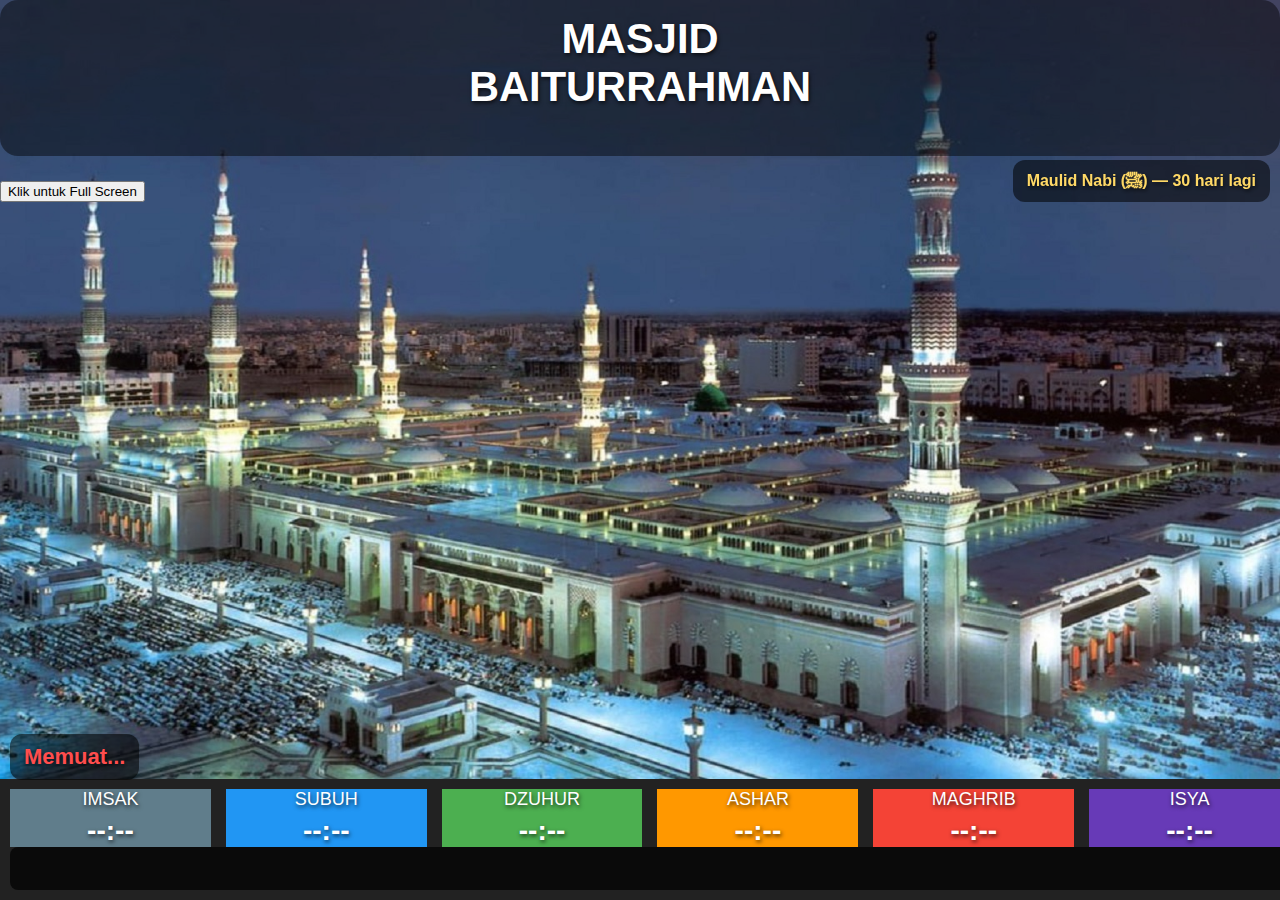
<file: index.html>
<!doctype html>
<html lang="id">
<head>
<meta charset="utf-8">
<meta name="viewport" content="width=device-width,initial-scale=1">
<title>Display Jadwal Sholat - Masjid baiturrahman</title>

<style>
body{
  margin:0;
  padding:20px;
  background:url("masjid2.jpg") no-repeat center center fixed;
  background-size:cover;
  color:white;
  font-family:Arial, sans-serif;
  text-shadow:1px 2px 4px rgba(0,0,0,.7);
}

/* HEADER */
#headerTop{
  display:grid;
  grid-template-columns:1fr 2fr 1fr;
  align-items:center;
  background:rgba(0,0,0,.45);
  padding:15px 30px;
  border-radius:18px;
  margin-bottom:25px;
}

#jamDigital{
  font-size:4.2rem;
  font-weight:900;
  color:#00ffff;
  text-shadow:0 0 15px rgba(0,255,255,.9);
}

.header-center{text-align:center}

#masjidName{
  font-size:2.6rem;
  font-weight:900;
}

/* ALAMAT BERJALAN */
#alamatWrapper{
  overflow:hidden;
  white-space:nowrap;
  margin-top:6px;
}
#alamatMasjid{
  display:inline-block;
  padding-left:100%;
  animation:alamatJalan 18s linear infinite;
  font-size:1.3rem;
  color:#ffeeaa;
}
@keyframes alamatJalan{
  from{transform:translateX(0)}
  to{transform:translateX(-100%)}
}

.header-right{text-align:right}
#tanggalDisplay{font-size:1.5rem}
#hijriDisplay{font-size:1.4rem;color:#ffd966}




/* HARI BESAR */
#hariBesarBox{
  background:rgba(0,0,0,.55);
  padding:12px 14px;
  border-radius:12px;
  position: fixed;
  right:10px;
  top:160px;
  max-width:300px;
  font-size:1rem;
  font-weight:600;
  text-align:right;
  color:#ffd966;
}



/* TABLE */
table{
  width:100%;
  max-width:700px;
  margin:auto;
  border-collapse:collapse;
  font-size:1.4rem;
}
th,td{
  padding:12px;
  background:rgba(0,0,0,.4);
}

/* MARQUEE */
#marqueeBox{
  background:rgba(0,0,0,.55);
  padding:12px;
  font-size:1.6rem;
  margin-top:25px;
  border-radius:8px;
  overflow:hidden;
}
#marqueeText{
  display:inline-block;
  white-space:nowrap;
  animation:jalan 18s linear infinite;
}
@keyframes jalan{
  from{transform:translateX(100%)}
  to{transform:translateX(-100%)}
}

/* OVERLAY ADZAN */
#adzanOverlay{
  position: fixed;
  top: 0;
  left: 0;
  width: 100%;
  height: 100%;
  background: rgba(0,0,0,0.8);
  display: none;
  justify-content: center;
  align-items: center;
}

#adzanOverlay img{
  width:100%;
  height:100%;
  object-fit:cover;
}

#adzanOverlay img{
  width:100%;
  height:100%;
  object-fit:cover;
}


</style>

<link rel="stylesheet" href="style.css">

</head>

<body>

<!-- HEADER -->
<div id="headerTop">
  <div><div id="jamDigital"></div></div>

  <div class="header-center">
    <div id="masjidName">MASJID<br>BAITURRAHMAN</div>
    <div id="alamatWrapper">
      <div id="alamatMasjid">PERUMAHAN ARYA GRAHA, JL. ARYA PUTRA,         CIPUTAT</div>
    </div>
  </div>

  <div class="header-right">
    <marquee><div id="tanggalDisplay"></div></marquee>
    <div id="hijriDisplay"></div>
  </div>
</div>
<!-- HARI BESAR ISLAM -->
<div id="hariBesarBox">
  <span id="hariBesarText">Memuat hari besar Islam...</span>
 </div>
</div>
  <button onclick="openFullscreen();">Klik untuk Full Screen</button>
  <script>
  var elem = document.documentElement;
  function openFullscreen() {
    if (elem.requestFullscreen) {
      elem.requestFullscreen();
    } else if (elem.webkitRequestFullscreen) { /* Chrome, Safari & Opera */
      elem.webkitRequestFullscreen();
    } else if (elem.msRequestFullscreen) { /* IE/Edge */
      elem.msRequestFullscreen();
    }
  }
</script>
<!-- ================= JADWAL SHOLAT (BAWAH) ================= -->
<div class="footer-text">
 <div class="jadwal" id="jadwalTable">
  <div class="box imsak">
    <span>IMSAK</span>
    <strong id="imsak">--:--</strong>
  </div>

  <div class="box subuh">
    <span>SUBUH</span>
    <strong id="subuh">--:--</strong>
  </div>

  <div class="box dzuhur">
    <span>DZUHUR</span>
    <strong id="dzuhur">--:--</strong>
  </div>

  <div class="box ashar">
    <span>ASHAR</span>
    <strong id="ashar">--:--</strong>
  </div>

  <div class="box maghrib">
    <span>MAGHRIB</span>
    <strong id="maghrib">--:--</strong>
  </div>

  <div class="box isya">
    <span>ISYA</span>
    <strong id="isya">--:--</strong>
   </div>
  </div>

<!-- ================= COUNTDOWN ================= -->
<div class="countdown" id="countdown">Memuat...</div>
<!-- Running Text -->
  <div class="marquee">
    <span>Sholat berjamaah lebih utama dua puluh tujuh derajat.” (HR. Bukhari & Muslim)
      -Mohon matikan atau silent handphone saat sholat berlangsung.-Luruskan dan rapatkan shaf demi kesempurnaan sholat kita.
      -Sesungguhnya sholat itu mencegah dari perbuatan keji dan mungkar.-Jagalah kebersihan dan ketenangan masjid.-</span>
  </div>
 </div>
  
<!-- ================= AUDIO ADZAN ================= -->
<audio id="adzanAudio" src="beep.mp3"></audio>

<!-- OVERLAY ADZAN IMAGE -->
<div id="adzanOverlay">
  <img src="adzan.jpg" alt="Adzan">
</div>

<!-- ================= DATA SHOLAT ================= -->
<script src="data.js"></script>

<script>
/* UPDATE JADWAL DARI data.js */
const ids = ["imsak","subuh","dzuhur","ashar","maghrib","isya"];

const updateJadwalHTML = () => {
  if (!jadwal) return;
  ids.forEach(id => {
    document.getElementById(id).textContent = jadwal[id];
  });
};

setInterval(updateJadwalHTML, 1000);

/* JAM REALTIME */
function updateJam() {
  const now = new Date();
  document.getElementById("jam").textContent =
    now.toLocaleTimeString("id-ID", { hour12:false });
}
setInterval(updateJam, 1000);
updateJam();

/* TANGGAL */
const now = new Date();

document.getElementById("tanggal-masehi").textContent =
  now.toLocaleDateString("id-ID", {
    weekday: "long",
    day: "numeric",
    month: "long",
    year: "numeric"
  });

document.getElementById("tanggal-hijriah").textContent =
  new Intl.DateTimeFormat(
    "id-ID-u-ca-islamic-umalqura",
    { day:"numeric", month:"long", year:"numeric" }
  ).format(now);
</script>


<script>
/* JAM */
setInterval(()=>{
  const n=new Date()
  jamDigital.textContent=
  `${String(n.getHours()).padStart(2,0)}:${String(n.getMinutes()).padStart(2,0)}`
},1000)

/* TANGGAL & HIJRI */
setInterval(()=>{
  const h=["Minggu","Senin","Selasa","Rabu","Kamis","Jumat","Sabtu"]
  const b=["Januari","Februari","Maret","April","Mei","Juni","Juli","Agustus",
               "September","Oktober","November","Desember"]
  const n=new Date()
  tanggalDisplay.textContent=`${h[n.getDay()]}, ${n.getDate()} ${b[n.getMonth()]} ${n.getFullYear()}`
const hijriMonths = [
  "Muharram","Safar","Rabiul Awal","Rabiul Akhir",
  "Jumadil Awal","Jumadil Akhir",
  "Rajab","Sya'ban","Ramadhan",
  "Syawal","Dzulqaidah","Dzulhijjah"
];

const d = new Date();
d.setDate(d.getDate() - 1);
const fmt = new Intl.DateTimeFormat(
  'id-ID-u-ca-islamic-umalqura',
  { day:'numeric', month:'numeric', year:'numeric', weekday:'long' }
);

const parts = fmt.formatToParts(d);
const day = parts.find(p=>p.type==='day').value;
const month = parts.find(p=>p.type==='month').value;
const year = parts.find(p=>p.type==='year').value;
const weekday = parts.find(p=>p.type==='weekday').value;

document.getElementById("hijriDisplay").innerHTML =
  `${day} ${hijriMonths[month-1]} ${year} H`;
},1000)



/* HARI BESAR ISLAM */
const hariBesar=[
  {n:"Isra Mi'raj Nabi (ﷺ)",m:1,d:16},
  {n:"Awal Ramadhan",m:2,d:19},
  {n:"Nuzulul Qur'an",m:3,d:07},
  {n:"Idul Fitri",m:3,d:20},
  {n:"Idul Adha",m:5,d:27},
  {n:"Tahun Baru Islam",m:6,d:16},
  {n:"Maulid Nabi (ﷺ)",m:8,d:25}
]

function updateHariBesar(){
  const now=new Date()
  let dekat=null,sel=9999
  hariBesar.forEach(h=>{
    let t=new Date(now.getFullYear(),h.m-1,h.d)
    if(t<now)t.setFullYear(t.getFullYear()+1)
    let s=Math.ceil((t-now)/86400000)
    if(s<sel){sel=s;dekat=h}
  })
  hariBesarText.textContent=`${dekat.n} — ${sel} hari lagi`
}
updateHariBesar()


</script>
<script>
/* ================= ADZAN IMAGE + AUDIO ================= */

const waktuSholat = ["subuh","dzuhur","ashar","maghrib","isya"];
let statusAdzan = {
  subuh:false,
  dzuhur:false,
  ashar:false,
  maghrib:false,
  isya:false
};

function cekAdzan(){
  if(!jadwal) return;

  const now = new Date();
  const jamSekarang =
    String(now.getHours()).padStart(2,'0') + ":" +
    String(now.getMinutes()).padStart(2,'0');

  waktuSholat.forEach(w=>{
    if(jadwal[w] === jamSekarang && !statusAdzan[w]){
      statusAdzan[w] = true;
      tampilkanAdzan();
    }
  });
}

function tampilkanAdzan(){
  const overlay = document.getElementById("adzanOverlay");
  const audio = document.getElementById("adzanAudio");

  overlay.style.display = "flex";
  audio.currentTime = 0;
  audio.play();

  setTimeout(()=>{
    overlay.style.display = "none";
  },15000); // 15 detik
}

setInterval(cekAdzan,1000);
</script>


</body>

</html>
</file>
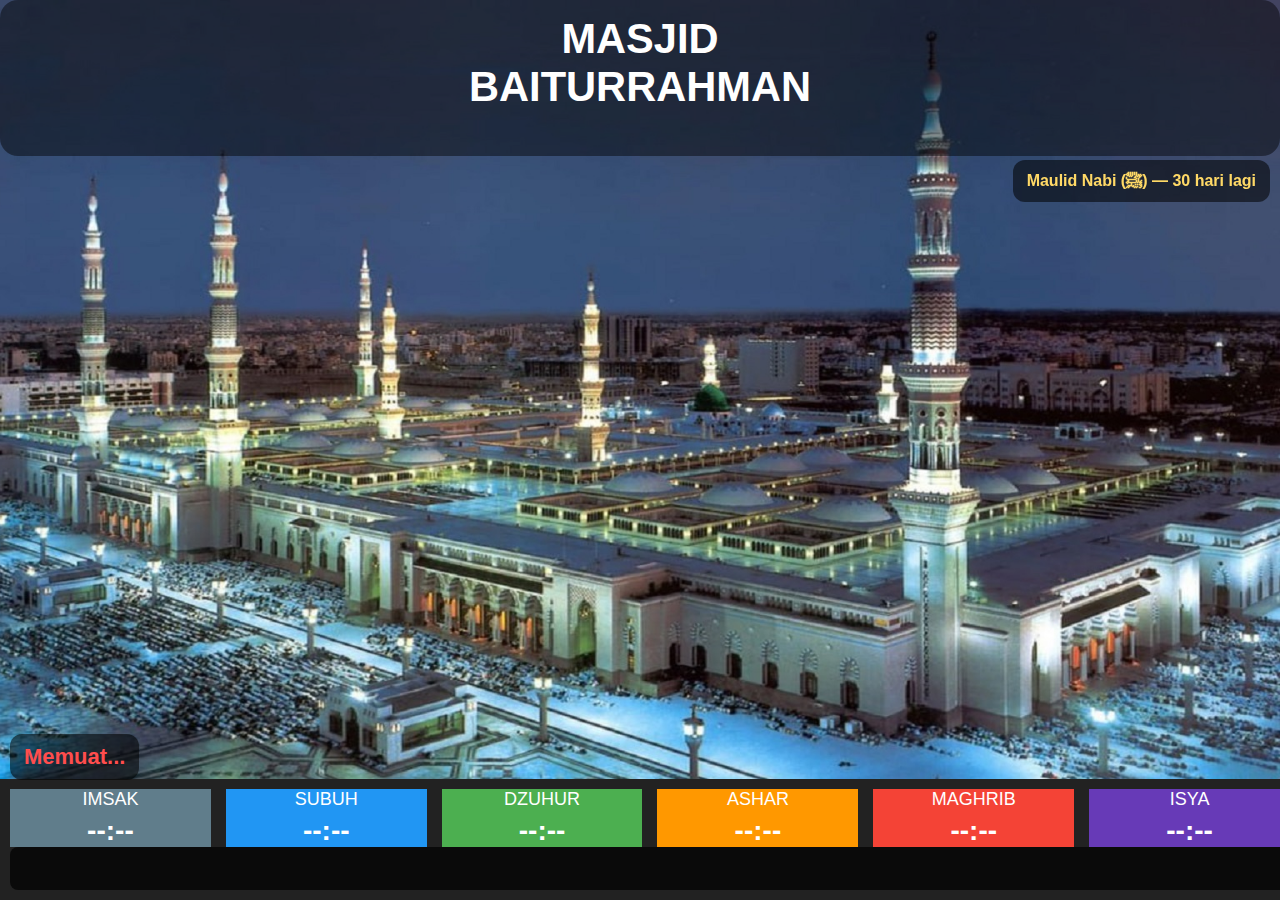
<file: index1.html>
<!doctype html>
<html lang="id">
<head>
<meta charset="utf-8">
<meta name="viewport" content="width=device-width,initial-scale=1">
<title>Display Jadwal Sholat - Masjid baiturrahman</title>

<style>


/* HEADER */
#headerTop{
  display:grid;
  grid-template-columns:1fr 2fr 1fr;
  align-items:center;
  background:rgba(0,0,0,.45);
  padding:15px 30px;
  border-radius:18px;
  margin-bottom:25px;
}

#jamDigital{
  font-size:4.2rem;
  font-weight:900;
  color:#00ffff;
  text-shadow:0 0 15px rgba(0,255,255,.9);
}

.header-center{text-align:center}

#masjidName{
  font-size:2.6rem;
  font-weight:900;
}

/* ALAMAT BERJALAN */
#alamatWrapper{
  overflow:hidden;
  white-space:nowrap;
  margin-top:6px;
}
#alamatMasjid{
  display:inline-block;
  padding-left:100%;
  animation:alamatJalan 18s linear infinite;
  font-size:1.3rem;
  color:#ffeeaa;
}
@keyframes alamatJalan{
  from{transform:translateX(0)}
  to{transform:translateX(-100%)}
}

.header-right{text-align:right}
#tanggalDisplay{font-size:1.5rem}
#hijriDisplay{font-size:1.4rem;color:#ffd966}




/* HARI BESAR */
#hariBesarBox{
  background:rgba(0,0,0,.55);
  padding:12px 14px;
  border-radius:12px;
  position: fixed;
  right:10px;
  top:160px;
  max-width:300px;
  font-size:1rem;
  font-weight:600;
  text-align:right;
  color:#ffd966;
}



/* TABLE */
table{
  width:100%;
  max-width:700px;
  margin:auto;
  border-collapse:collapse;
  font-size:1.4rem;
}
th,td{
  padding:12px;
  background:rgba(0,0,0,.4);
}

/* MARQUEE */
#marqueeBox{
  background:rgba(0,0,0,.55);
  padding:12px;
  font-size:1.6rem;
  margin-top:25px;
  border-radius:8px;
  overflow:hidden;
}
#marqueeText{
  display:inline-block;
  white-space:nowrap;
  animation:jalan 18s linear infinite;
}
@keyframes jalan{
  from{transform:translateX(100%)}
  to{transform:translateX(-100%)}
}

/* OVERLAY ADZAN */
#adzanOverlay{
  position:fixed;
  inset:0;
  background:black;
  display:none;
  align-items:center;
  justify-content:center;
  z-index:9999;
}

#adzanOverlay img{
  width:100%;
  height:100%;
  object-fit:cover;
}


</style>

<link rel="stylesheet" href="style.css">

</head>

<body>

<!-- HEADER -->
<div id="headerTop">
  <div><div id="jamDigital"></div></div>

  <div class="header-center">
    <div id="masjidName">MASJID<br>BAITURRAHMAN</div>
    <div id="alamatWrapper">
      <div id="alamatMasjid">PERUMAHAN ARYA GRAHA, JL. ARYA PUTRA,         CIPUTAT</div>
    </div>
  </div>

  <div class="header-right">
    <marquee><div id="tanggalDisplay"></div></marquee>
    <div id="hijriDisplay"></div>
  </div>
</div>
<!-- HARI BESAR ISLAM -->
<div id="hariBesarBox">
  <span id="hariBesarText">Memuat hari besar Islam...</span>
 </div>
</div>

<!-- ================= JADWAL SHOLAT (BAWAH) ================= -->
<div class="footer-text">
 <div class="jadwal" id="jadwalTable">
  <div class="box imsak">
    <span>IMSAK</span>
    <strong id="imsak">--:--</strong>
  </div>

  <div class="box subuh">
    <span>SUBUH</span>
    <strong id="subuh">--:--</strong>
  </div>

  <div class="box dzuhur">
    <span>DZUHUR</span>
    <strong id="dzuhur">--:--</strong>
  </div>

  <div class="box ashar">
    <span>ASHAR</span>
    <strong id="ashar">--:--</strong>
  </div>

  <div class="box maghrib">
    <span>MAGHRIB</span>
    <strong id="maghrib">--:--</strong>
  </div>

  <div class="box isya">
    <span>ISYA</span>
    <strong id="isya">--:--</strong>
   </div>
  </div>

<!-- ================= COUNTDOWN ================= -->
<div class="countdown" id="countdown">Memuat...</div>
<!-- Running Text -->
  <div class="marquee">
    <span>Sholat berjamaah lebih utama dua puluh tujuh derajat.” (HR. Bukhari & Muslim)
      -Mohon matikan atau silent handphone saat sholat berlangsung.-Luruskan dan rapatkan shaf demi kesempurnaan sholat kita.
      -Sesungguhnya sholat itu mencegah dari perbuatan keji dan mungkar.-Jagalah kebersihan dan ketenangan masjid.-</span>
  </div>
 </div>
  
<!-- ================= AUDIO ADZAN ================= -->
<audio id="adzanAudio" src="beep.mp3"></audio>

<!-- OVERLAY ADZAN IMAGE -->
<div id="adzanOverlay">
  <img src="adzan.jpg" alt="Adzan">
</div>

<!-- ================= DATA SHOLAT ================= -->
<script src="data.js"></script>

<script>
/* UPDATE JADWAL DARI data.js */
const ids = ["imsak","subuh","dzuhur","ashar","maghrib","isya"];

const updateJadwalHTML = () => {
  if (!jadwal) return;
  ids.forEach(id => {
    document.getElementById(id).textContent = jadwal[id];
  });
};

setInterval(updateJadwalHTML, 1000);

/* JAM REALTIME */
function updateJam() {
  const now = new Date();
  document.getElementById("jam").textContent =
    now.toLocaleTimeString("id-ID", { hour12:false });
}
setInterval(updateJam, 1000);
updateJam();

/* TANGGAL */
const now = new Date();

document.getElementById("tanggal-masehi").textContent =
  now.toLocaleDateString("id-ID", {
    weekday: "long",
    day: "numeric",
    month: "long",
    year: "numeric"
  });

document.getElementById("tanggal-hijriah").textContent =
  new Intl.DateTimeFormat(
    "id-ID-u-ca-islamic-umalqura",
    { day:"numeric", month:"long", year:"numeric" }
  ).format(now);
</script>


<script>
/* JAM */
setInterval(()=>{
  const n=new Date()
  jamDigital.textContent=
  `${String(n.getHours()).padStart(2,0)}:${String(n.getMinutes()).padStart(2,0)}`
},1000)

/* TANGGAL & HIJRI */
setInterval(()=>{
  const h=["Minggu","Senin","Selasa","Rabu","Kamis","Jumat","Sabtu"]
  const b=["Januari","Februari","Maret","April","Mei","Juni","Juli","Agustus",
               "September","Oktober","November","Desember"]
  const n=new Date()
  tanggalDisplay.textContent=`${h[n.getDay()]}, ${n.getDate()} ${b[n.getMonth()]} ${n.getFullYear()}`
const hijriMonths = [
  "Muharram","Safar","Rabiul Awal","Rabiul Akhir",
  "Jumadil Awal","Jumadil Akhir",
  "Rajab","Sya'ban","Ramadhan",
  "Syawal","Dzulqaidah","Dzulhijjah"
];

const d = new Date();

const fmt = new Intl.DateTimeFormat(
  'id-US-u-ca-islamic-umalqura',
  { day:'numeric', month:'numeric', year:'numeric', weekday:'long' }
);

const parts = fmt.formatToParts(d);
const day = parts.find(p=>p.type==='day').value;
const month = parts.find(p=>p.type==='month').value;
const year = parts.find(p=>p.type==='year').value;
const weekday = parts.find(p=>p.type==='weekday').value;

document.getElementById("hijriDisplay").innerHTML =
  `${day} ${hijriMonths[month-1]} ${year} H`;
},1000)  



/* HARI BESAR ISLAM */
const hariBesar=[
  {n:"Isra Mi'raj Nabi (ﷺ)",m:1,d:16},
  {n:"Awal Ramadhan",m:2,d:19},
  {n:"Nuzulul Qur'an",m:3,d:07},
  {n:"Idul Fitri",m:3,d:20},
  {n:"Idul Adha",m:5,d:27},
  {n:"Tahun Baru Islam",m:6,d:16},
  {n:"Maulid Nabi (ﷺ)",m:8,d:25}
]

function updateHariBesar(){
  const now=new Date()
  let dekat=null,sel=9999
  hariBesar.forEach(h=>{
    let t=new Date(now.getFullYear(),h.m-1,h.d)
    if(t<now)t.setFullYear(t.getFullYear()+1)
    let s=Math.ceil((t-now)/86400000)
    if(s<sel){sel=s;dekat=h}
  })
  hariBesarText.textContent=`${dekat.n} — ${sel} hari lagi`
}
updateHariBesar()


/* BACKGROUND SLIDE */
const bg=["nabawi1.jpg","masjid2.jpg"]
let i=0
setInterval(()=>{
  document.body.style.backgroundImage=`url('${bg[i]}')`
  i=(i+1)%bg.length
},15000)
</script>
<script>
/* ================= ADZAN IMAGE + AUDIO ================= */

const waktuSholat = ["subuh","dzuhur","ashar","maghrib","isya"];
let statusAdzan = {
  subuh:false,
  dzuhur:false,
  ashar:false,
  maghrib:false,
  isya:false
};

function cekAdzan(){
  if(!jadwal) return;

  const now = new Date();
  const jamSekarang =
    String(now.getHours()).padStart(2,'0') + ":" +
    String(now.getMinutes()).padStart(2,'0');

  waktuSholat.forEach(w=>{
    if(jadwal[w] === jamSekarang && !statusAdzan[w]){
      statusAdzan[w] = true;
      tampilkanAdzan();
    }
  });
}

function tampilkanAdzan(){
  const overlay = document.getElementById("adzanOverlay");
  const audio = document.getElementById("adzanAudio");

  overlay.style.display = "flex";
  audio.currentTime = 0;
  audio.play();

  setTimeout(()=>{
    overlay.style.display = "none";
  },15000); // 15 detik
}

setInterval(cekAdzan,1000);
</script>


</body>

</html>
</file>
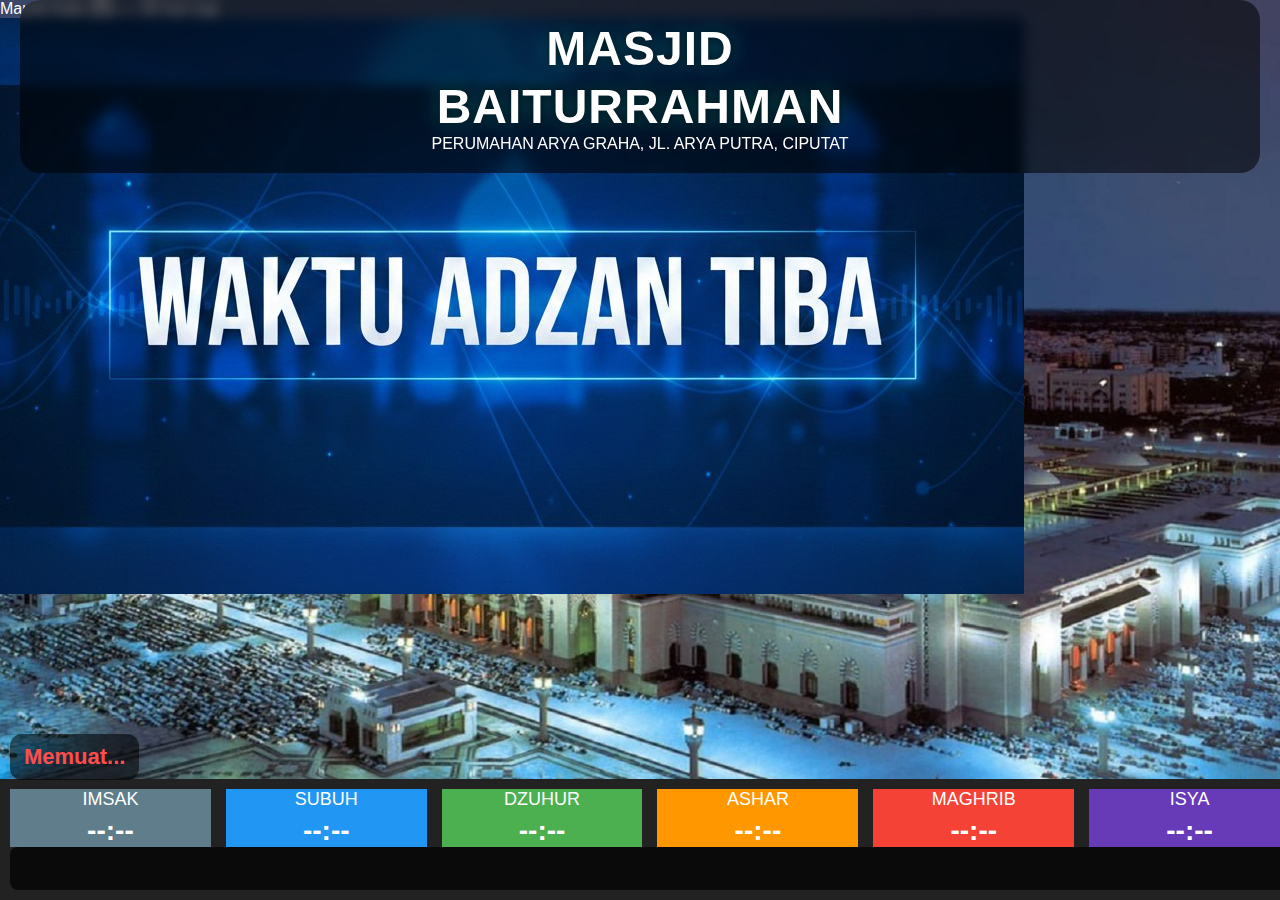
<file: index5.html>
<!doctype html>
<html lang="id">
<head>
<meta charset="utf-8">
<meta name="viewport" content="width=device-width,initial-scale=1">
<title>Display Jadwal Sholat - Masjid baiturrahman</title>

<style>
#headerBox{
  width:100%;
  max-width:100%;
  margin:0 auto 20px;
  padding:0 20px;          
  text-align:center;
  box-sizing:border-box;
}

/* LOGO */
#headerBox img{
  width:140px;
  max-width:80%;
  margin:0 auto 10px;
  display:block;
  filter:drop-shadow(0 0 10px rgba(0,0,0,0.8));
}


/* HEADER */
#headerTop{
  position: fixed;
  top: 0;
  left: 50%;
  transform: translateX(-50%);

  width: calc(100% - 40px);
  max-width: 1600px;
  touch-action:none;
  display: grid;
  grid-template-columns: 1fr 2fr 1fr;
  align-items: center;

  background: rgba(0,0,0,.55);
  padding: 20px 40px;
  border-radius: 20px;
  box-sizing: border-box;
  z-index: 1000;
  backdrop-filter: blur(6px);
}

#jamDigital{
  font-size:clamp(5rem, 5vw, 4rem);
  font-weight:900;
  margin-top:10px;
  text-align:center;
  width:100%;
  color:#00ffff;
  text-shadow:
    0 0 12px rgba(0,255,255,0.8),
    0 0 20px rgba(0,255,255,0.4);
}

.header-center{text-align:center}

#masjidName{
  font-size:clamp(2rem, 4vw, 3rem);
  font-weight:900;
  letter-spacing:1px;
  margin:0 auto;
  text-align:center;
  line-height:1.2;
  word-wrap:break-word;
  text-shadow:
    0 0 12px rgba(0,0,0,0.8),
    0 0 20px rgba(0,255,255,0.4);

/* ALAMAT BERJALAN */
#alamatWrapper{
  overflow:hidden;
  white-space:nowrap;
  margin-top:6px;
}
#alamatMasjid{
  display:inline-block;
  padding-left:100%;
  animation:alamatJalan 18s linear infinite;
  font-size:1.3rem;
  color:#ffeeaa;
}
@keyframes alamatJalan{
  from{transform:translateX(0)}
  to{transform:translateX(-100%)}
}

.header-right{text-align:right}
#tanggalDisplay{font-size:1.5rem}
#hijriDisplay{font-size:1.4rem;color:#ffd966}




/* HARI BESAR */
#hariBesarBox{
  background:rgba(0,0,0,.55);
  padding:12px 14px;
  border-radius:12px;
  position: fixed;
  right:10px;
  top:200px;
  max-width:300px;
  font-size:1rem;
  font-weight:600;
  text-align:right;
  color:#ffd966;
}



/* TABLE */
table{
  width:100%;
  max-width:700px;
  margin:auto;
  border-collapse:collapse;
  font-size:1.4rem;
}
th,td{
  padding:12px;
  background:rgba(0,0,0,.4);
}

/* MARQUEE */
#marqueeBox{
  background:rgba(0,0,0,.55);
  padding:12px;
  font-size:1.6rem;
  margin-top:25px;
  border-radius:8px;
  overflow:hidden;
}
#marqueeText{
  display:inline-block;
  white-space:nowrap;
  animation:jalan 18s linear infinite;
}
@keyframes jalan{
  from{transform:translateX(100%)}
  to{transform:translateX(-100%)}
}

/* OVERLAY ADZAN */
#adzanOverlay{
  position:fixed;
  inset:0;
  background:black;
  display: none;
  align-items:center;
  justify-content:center;
  z-index:9999;
}

#adzanOverlay img{
  width:100%;
  height:100%;
  object-fit:contain;
}


</style>

<link rel="stylesheet" href="style.css">

</head>

<body>

<!-- HEADER -->
<div id="headerTop">
  <div><div id="jamDigital"></div></div>

  <div class="header-center">
    <div id="masjidName">MASJID<br>BAITURRAHMAN</div>
    <div id="alamatWrapper">
      <div id="alamatMasjid">PERUMAHAN ARYA GRAHA, JL. ARYA PUTRA,         CIPUTAT</div>
    </div>
  </div>

  <div class="header-right">
    <marquee><div id="tanggalDisplay"></div></marquee>
    <div id="hijriDisplay"></div>
  </div>
</div>
<!-- HARI BESAR ISLAM -->
<div id="hariBesarBox">
  <span id="hariBesarText">Memuat hari besar Islam...</span>
 </div>
</div>

<!-- ================= JADWAL SHOLAT (BAWAH) ================= -->
<div class="footer-text">
 <div class="jadwal" id="jadwalTable">
  <div class="box imsak">
    <span>IMSAK</span>
    <strong id="imsak">--:--</strong>
  </div>

  <div class="box subuh">
    <span>SUBUH</span>
    <strong id="subuh">--:--</strong>
  </div>

  <div class="box dzuhur">
    <span>DZUHUR</span>
    <strong id="dzuhur">--:--</strong>
  </div>

  <div class="box ashar">
    <span>ASHAR</span>
    <strong id="ashar">--:--</strong>
  </div>

  <div class="box maghrib">
    <span>MAGHRIB</span>
    <strong id="maghrib">--:--</strong>
  </div>

  <div class="box isya">
    <span>ISYA</span>
    <strong id="isya">--:--</strong>
   </div>
  </div>

<!-- ================= COUNTDOWN ================= -->
<div class="countdown" id="countdown">Memuat...</div>
<!-- Running Text -->
  <div class="marquee">
    <span>Sholat berjamaah lebih utama dua puluh tujuh derajat.” (HR. Bukhari & Muslim)
      -Mohon matikan atau silent handphone saat sholat berlangsung.-Luruskan dan rapatkan shaf demi kesempurnaan sholat kita.
      -Sesungguhnya sholat itu mencegah dari perbuatan keji dan mungkar.-Jagalah kebersihan dan ketenangan masjid.-</span>
  </div>
 </div>
  
<!-- ================= AUDIO ADZAN ================= -->
<audio id="adzanAudio" src="beep.mp3"></audio>

<!-- OVERLAY ADZAN IMAGE -->
<div id="adzanOverlay">
  <img src="waktu.jpg" alt="Adzan">
</div>

<!-- ================= DATA SHOLAT ================= -->
<script src="data1.js"></script>

<script>
/* UPDATE JADWAL DARI data.js */
const ids = ["imsak","subuh","dzuhur","ashar","maghrib","isya"];

const updateJadwalHTML = () => {
  if (!jadwal) return;
  ids.forEach(id => {
    document.getElementById(id).textContent = jadwal[id];
  });
};

setInterval(updateJadwalHTML, 1000);

/* JAM REALTIME */
function updateJam() {
  const now = new Date();
  document.getElementById("jam").textContent =
    now.toLocaleTimeString("id-ID", { hour12:false });
}
setInterval(updateJam, 1000);
updateJam();

/* TANGGAL */
const now = new Date();

document.getElementById("tanggal-masehi").textContent =
  now.toLocaleDateString("id-ID", {
    weekday: "long",
    day: "numeric",
    month: "long",
    year: "numeric"
  });

document.getElementById("tanggal-hijriah").textContent =
  new Intl.DateTimeFormat(
    "id-ID-u-ca-islamic-umalqura",
    { day:"numeric", month:"long", year:"numeric" }
  ).format(now);
</script>


<script>
/* JAM */
setInterval(()=>{
  const n=new Date()
  jamDigital.textContent=
  `${String(n.getHours()).padStart(2,0)}:${String(n.getMinutes()).padStart(2,0)}`
},1000)

/* TANGGAL & HIJRI */
setInterval(()=>{
  const h=["Minggu","Senin","Selasa","Rabu","Kamis","Jumat","Sabtu"]
  const b=["Januari","Februari","Maret","April","Mei","Juni","Juli","Agustus",
               "September","Oktober","November","Desember"]
  const n=new Date()
  tanggalDisplay.textContent=`${h[n.getDay()]}, ${n.getDate()} ${b[n.getMonth()]} ${n.getFullYear()}`
const hijriMonths = [
  "Muharram","Safar","Rabiul Awal","Rabiul Akhir",
  "Jumadil Awal","Jumadil Akhir",
  "Rajab","Sya'ban","Ramadhan",
  "Syawal","Dzulqaidah","Dzulhijjah"
];

const d = new Date();

const fmt = new Intl.DateTimeFormat(
  'id-US-u-ca-islamic-umalqura',
  { day:'numeric', month:'numeric', year:'numeric', weekday:'long' }
);

const parts = fmt.formatToParts(d);
const day = parts.find(p=>p.type==='day').value;
const month = parts.find(p=>p.type==='month').value;
const year = parts.find(p=>p.type==='year').value;
const weekday = parts.find(p=>p.type==='weekday').value;

document.getElementById("hijriDisplay").innerHTML =
  `${day} ${hijriMonths[month-1]} ${year} H`;
},1000)  



/* HARI BESAR ISLAM */
const hariBesar=[
  {n:"Isra Mi'raj Nabi (ﷺ)",m:1,d:16},
  {n:"Awal Ramadhan",m:2,d:19},
  {n:"Nuzulul Qur'an",m:3,d:07},
  {n:"Idul Fitri",m:3,d:20},
  {n:"Idul Adha",m:5,d:27},
  {n:"Tahun Baru Islam",m:6,d:16},
  {n:"Maulid Nabi (ﷺ)",m:8,d:25}
]

function updateHariBesar(){
  const now=new Date()
  let dekat=null,sel=9999
  hariBesar.forEach(h=>{
    let t=new Date(now.getFullYear(),h.m-1,h.d)
    if(t<now)t.setFullYear(t.getFullYear()+1)
    let s=Math.ceil((t-now)/86400000)
    if(s<sel){sel=s;dekat=h}
  })
  hariBesarText.textContent=`${dekat.n} — ${sel} hari lagi`
}
updateHariBesar()


/* BACKGROUND SLIDE */
const bg=["nabawi1.jpg","masjid2.jpg"]
let i=0
setInterval(()=>{
  document.body.style.backgroundImage=`url('${bg[i]}')`
  i=(i+1)%bg.length
},15000)
</script>
<script>
/* ================= ADZAN IMAGE + AUDIO ================= */

const waktuSholat = ["subuh","dzuhur","ashar","maghrib","isya"];
let statusAdzan = {
  subuh:false,
  dzuhur:false,
  ashar:false,
  maghrib:false,
  isya:false
};

function cekAdzan(){
  if(!jadwal) return;

  const now = new Date();
  const jamSekarang =
    String(now.getHours()).padStart(2,'0') + ":" +
    String(now.getMinutes()).padStart(2,'0');

  waktuSholat.forEach(w=>{
    if(jadwal[w] === jamSekarang && !statusAdzan[w]){
      statusAdzan[w] = true;
      tampilkanAdzan();
    }
  });
}

function tampilkanAdzan(){
  const overlay = document.getElementById("adzanOverlay");
  const audio = document.getElementById("adzanAudio");

  overlay.style.display = "flex";
  audio.currentTime = 0;
  audio.play();

  setTimeout(()=>{
    overlay.style.display = "none";
  },15000); // 15 detik
}

setInterval(cekAdzan,1000);
</script>


</body>

</html>
</file>
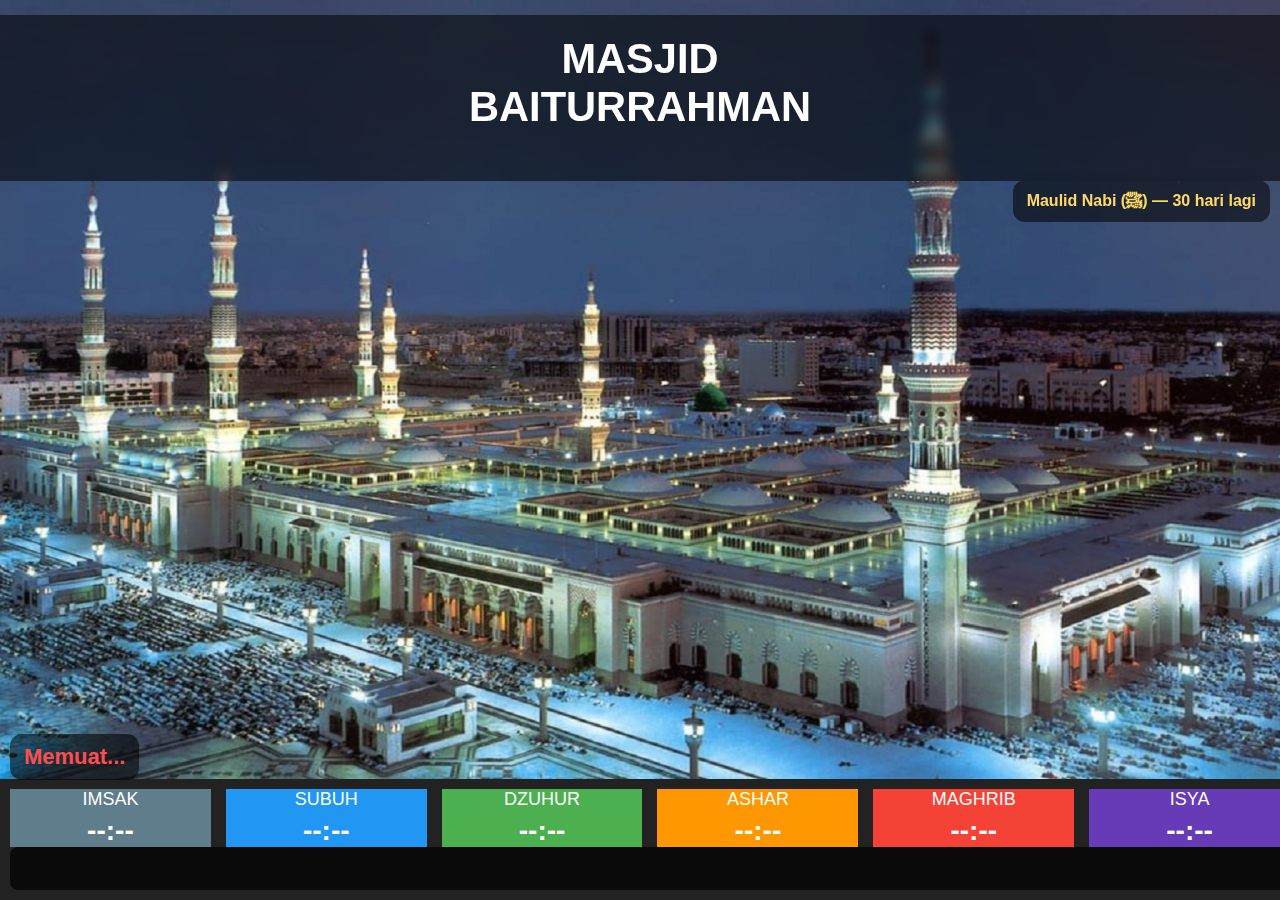
<file: indexganti.html>
<!doctype html>
<html lang="id">
<head>
<meta charset="utf-8">
<meta name="viewport" content="width=device-width,initial-scale=1">
<title>Display Jadwal Sholat - Masjid baiturrahman</title>

<style>


/* HEADER */
#headerTop{
  position: fixed;
  top: 15px;
  left: 50%;
  transform: translateX(-50%);

  width: calc(100% - 40px);
  max-width: 1600px;

  display: grid;
  grid-template-columns: 1fr 2fr 1fr;
  align-items: center;

  background: rgba(0,0,0,.55);
  padding: 20px 40px;
  border-radius: 20px;

  z-index: 1000;
  backdrop-filter: blur(6px);
}

#jamDigital{
  font-size:4.2rem;
  font-weight:900;
  color:#00ffff;
  text-shadow:0 0 15px rgba(0,255,255,.9);
}

.header-center{text-align:center}

#masjidName{
  font-size:2.6rem;
  font-weight:900;
}

/* ALAMAT BERJALAN */
#alamatWrapper{
  overflow:hidden;
  white-space:nowrap;
  margin-top:6px;
}
#alamatMasjid{
  display:inline-block;
  padding-left:100%;
  animation:alamatJalan 18s linear infinite;
  font-size:1.3rem;
  color:#ffeeaa;
}
@keyframes alamatJalan{
  from{transform:translateX(0)}
  to{transform:translateX(-100%)}
}

.header-right{text-align:right}
#tanggalDisplay{font-size:1.5rem}
#hijriDisplay{font-size:1.4rem;color:#ffd966}




/* HARI BESAR */
#hariBesarBox{
  background:rgba(0,0,0,.55);
  padding:12px 14px;
  border-radius:12px;
  position: fixed;
  right:10px;
  top:180px;
  max-width:300px;
  font-size:1rem;
  font-weight:600;
  text-align:right;
  color:#ffd966;
}



/* TABLE */
table{
  width:100%;
  max-width:700px;
  margin:auto;
  border-collapse:collapse;
  font-size:1.4rem;
}
th,td{
  padding:12px;
  background:rgba(0,0,0,.4);
}

/* MARQUEE */
#marqueeBox{
  background:rgba(0,0,0,.55);
  padding:12px;
  font-size:1.6rem;
  margin-top:25px;
  border-radius:8px;
  overflow:hidden;
}
#marqueeText{
  display:inline-block;
  white-space:nowrap;
  animation:jalan 18s linear infinite;
}
@keyframes jalan{
  from{transform:translateX(100%)}
  to{transform:translateX(-100%)}
}

/* OVERLAY ADZAN */
#adzanOverlay{
  position:fixed;
  inset:0;
  background:black;
  display:none;
  align-items:center;
  justify-content:center;
  z-index:9999;
}

#adzanOverlay img{
  width:100%;
  height:100%;
  object-fit:cover;
}


</style>

<link rel="stylesheet" href="style.css">

</head>

<body>

<!-- HEADER -->
<div id="headerTop">
  <div><div id="jamDigital"></div></div>

  <div class="header-center">
    <div id="masjidName">MASJID<br>BAITURRAHMAN</div>
    <div id="alamatWrapper">
      <div id="alamatMasjid">PERUMAHAN ARYA GRAHA, JL. ARYA PUTRA,         CIPUTAT</div>
    </div>
  </div>

  <div class="header-right">
    <marquee><div id="tanggalDisplay"></div></marquee>
    <div id="hijriDisplay"></div>
  </div>
</div>
<!-- HARI BESAR ISLAM -->
<div id="hariBesarBox">
  <span id="hariBesarText">Memuat hari besar Islam...</span>
 </div>
</div>

<!-- ================= JADWAL SHOLAT (BAWAH) ================= -->
<div class="footer-text">
 <div class="jadwal" id="jadwalTable">
  <div class="box imsak">
    <span>IMSAK</span>
    <strong id="imsak">--:--</strong>
  </div>

  <div class="box subuh">
    <span>SUBUH</span>
    <strong id="subuh">--:--</strong>
  </div>

  <div class="box dzuhur">
    <span>DZUHUR</span>
    <strong id="dzuhur">--:--</strong>
  </div>

  <div class="box ashar">
    <span>ASHAR</span>
    <strong id="ashar">--:--</strong>
  </div>

  <div class="box maghrib">
    <span>MAGHRIB</span>
    <strong id="maghrib">--:--</strong>
  </div>

  <div class="box isya">
    <span>ISYA</span>
    <strong id="isya">--:--</strong>
   </div>
  </div>

<!-- ================= COUNTDOWN ================= -->
<div class="countdown" id="countdown">Memuat...</div>
<!-- Running Text -->
  <div class="marquee">
    <span>Sholat berjamaah lebih utama dua puluh tujuh derajat.” (HR. Bukhari & Muslim)
      -Mohon matikan atau silent handphone saat sholat berlangsung.-Luruskan dan rapatkan shaf demi kesempurnaan sholat kita.
      -Sesungguhnya sholat itu mencegah dari perbuatan keji dan mungkar.-Jagalah kebersihan dan ketenangan masjid.-</span>
  </div>
 </div>
  
<!-- ================= AUDIO ADZAN ================= -->
<audio id="adzanAudio" src="beep.mp3"></audio>

<!-- OVERLAY ADZAN IMAGE -->
<div id="adzanOverlay">
  <img src="waktu.jpg" alt="Adzan">
</div>

<!-- ================= DATA SHOLAT ================= -->
<script src="data1.js"></script>

<script>
/* UPDATE JADWAL DARI data.js */
const ids = ["imsak","subuh","dzuhur","ashar","maghrib","isya"];

const updateJadwalHTML = () => {
  if (!jadwal) return;
  ids.forEach(id => {
    document.getElementById(id).textContent = jadwal[id];
  });
};

setInterval(updateJadwalHTML, 1000);

/* JAM REALTIME */
function updateJam() {
  const now = new Date();
  document.getElementById("jam").textContent =
    now.toLocaleTimeString("id-ID", { hour12:false });
}
setInterval(updateJam, 1000);
updateJam();

/* TANGGAL */
const now = new Date();

document.getElementById("tanggal-masehi").textContent =
  now.toLocaleDateString("id-ID", {
    weekday: "long",
    day: "numeric",
    month: "long",
    year: "numeric"
  });

document.getElementById("tanggal-hijriah").textContent =
  new Intl.DateTimeFormat(
    "id-ID-u-ca-islamic-umalqura",
    { day:"numeric", month:"long", year:"numeric" }
  ).format(now);
</script>


<script>
/* JAM */
setInterval(()=>{
  const n=new Date()
  jamDigital.textContent=
  `${String(n.getHours()).padStart(2,0)}:${String(n.getMinutes()).padStart(2,0)}`
},1000)

/* TANGGAL & HIJRI */
setInterval(()=>{
  const h=["Minggu","Senin","Selasa","Rabu","Kamis","Jumat","Sabtu"]
  const b=["Januari","Februari","Maret","April","Mei","Juni","Juli","Agustus",
               "September","Oktober","November","Desember"]
  const n=new Date()
  tanggalDisplay.textContent=`${h[n.getDay()]}, ${n.getDate()} ${b[n.getMonth()]} ${n.getFullYear()}`
const hijriMonths = [
  "Muharram","Safar","Rabiul Awal","Rabiul Akhir",
  "Jumadil Awal","Jumadil Akhir",
  "Rajab","Sya'ban","Ramadhan",
  "Syawal","Dzulqaidah","Dzulhijjah"
];

const d = new Date();

const fmt = new Intl.DateTimeFormat(
  'id-US-u-ca-islamic-umalqura',
  { day:'numeric', month:'numeric', year:'numeric', weekday:'long' }
);

const parts = fmt.formatToParts(d);
const day = parts.find(p=>p.type==='day').value;
const month = parts.find(p=>p.type==='month').value;
const year = parts.find(p=>p.type==='year').value;
const weekday = parts.find(p=>p.type==='weekday').value;

document.getElementById("hijriDisplay").innerHTML =
  `${day} ${hijriMonths[month-1]} ${year} H`;
},1000)  



/* HARI BESAR ISLAM */
const hariBesar=[
  {n:"Isra Mi'raj Nabi (ﷺ)",m:1,d:16},
  {n:"Awal Ramadhan",m:2,d:19},
  {n:"Nuzulul Qur'an",m:3,d:07},
  {n:"Idul Fitri",m:3,d:20},
  {n:"Idul Adha",m:5,d:27},
  {n:"Tahun Baru Islam",m:6,d:16},
  {n:"Maulid Nabi (ﷺ)",m:8,d:25}
]

function updateHariBesar(){
  const now=new Date()
  let dekat=null,sel=9999
  hariBesar.forEach(h=>{
    let t=new Date(now.getFullYear(),h.m-1,h.d)
    if(t<now)t.setFullYear(t.getFullYear()+1)
    let s=Math.ceil((t-now)/86400000)
    if(s<sel){sel=s;dekat=h}
  })
  hariBesarText.textContent=`${dekat.n} — ${sel} hari lagi`
}
updateHariBesar()


/* BACKGROUND SLIDE */
const bg=["nabawi1.jpg","masjid2.jpg"]
let i=0
setInterval(()=>{
  document.body.style.backgroundImage=`url('${bg[i]}')`
  i=(i+1)%bg.length
},15000)
</script>
<script>
/* ================= ADZAN IMAGE + AUDIO ================= */

const waktuSholat = ["subuh","dzuhur","ashar","maghrib","isya"];
let statusAdzan = {
  subuh:false,
  dzuhur:false,
  ashar:false,
  maghrib:false,
  isya:false
};

function cekAdzan(){
  if(!jadwal) return;

  const now = new Date();
  const jamSekarang =
    String(now.getHours()).padStart(2,'0') + ":" +
    String(now.getMinutes()).padStart(2,'0');

  waktuSholat.forEach(w=>{
    if(jadwal[w] === jamSekarang && !statusAdzan[w]){
      statusAdzan[w] = true;
      tampilkanAdzan();
    }
  });
}

function tampilkanAdzan(){
  const overlay = document.getElementById("adzanOverlay");
  const audio = document.getElementById("adzanAudio");

  overlay.style.display = "flex";
  audio.currentTime = 0;
  audio.play();

  setTimeout(()=>{
    overlay.style.display = "none";
  },15000); // 15 detik
}

setInterval(cekAdzan,1000);
</script>


</body>

</html>
</file>
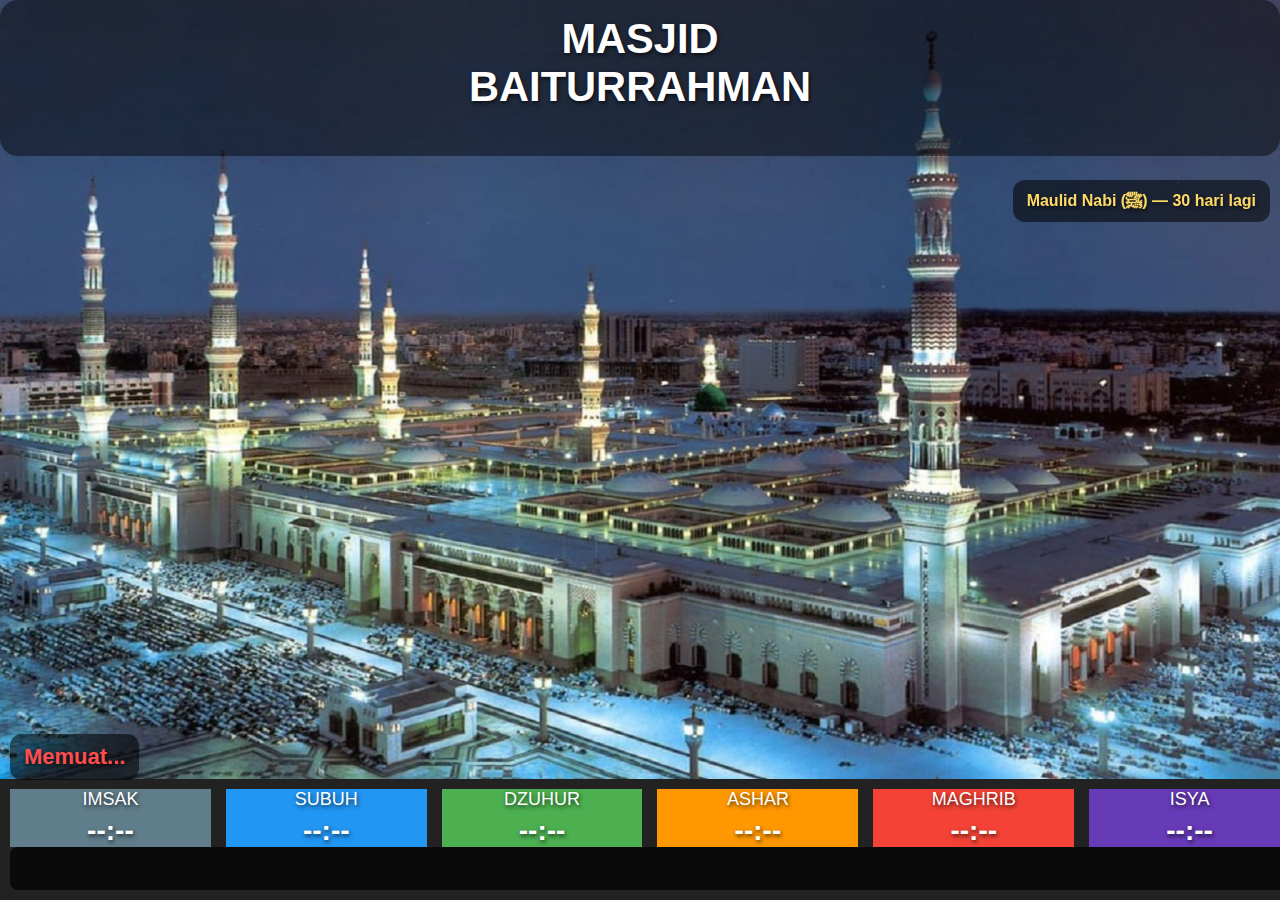
<file: indexgo2.html>
<!doctype html>
<html lang="id">
<head>
<meta charset="utf-8">
<meta name="viewport" content="width=device-width,initial-scale=1">
<title>Display Jadwal Sholat - Masjid baiturrahman</title>

<style>
body{
  margin:0;
  padding:20px;
  background:url("masjid2.jpg") no-repeat center center fixed;
  background-size:cover;
  color:white;
  font-family:Arial, sans-serif;
  text-shadow:1px 2px 4px rgba(0,0,0,.7);
}

/* HEADER */
#headerTop{
  display:grid;
  grid-template-columns:1fr 2fr 1fr;
  align-items:center;
  background:rgba(0,0,0,.45);
  padding:15px 30px;
  border-radius:18px;
  margin-bottom:25px;
}

#jamDigital{
  font-size:4.2rem;
  font-weight:900;
  color:#00ffff;
  text-shadow:0 0 15px rgba(0,255,255,.9);
}

.header-center{text-align:center}

#masjidName{
  font-size:2.6rem;
  font-weight:900;
}

/* ALAMAT BERJALAN */
#alamatWrapper{
  overflow:hidden;
  white-space:nowrap;
  margin-top:6px;
}
#alamatMasjid{
  display:inline-block;
  padding-left:100%;
  animation:alamatJalan 18s linear infinite;
  font-size:1.3rem;
  color:#ffeeaa;
}
@keyframes alamatJalan{
  from{transform:translateX(0)}
  to{transform:translateX(-100%)}
}

.header-right{text-align:right}
#tanggalDisplay{font-size:1.5rem}
#hijriDisplay{font-size:1.4rem;color:#ffd966}




/* HARI BESAR */
#hariBesarBox{
  background:rgba(0,0,0,.55);
  padding:12px 14px;
  border-radius:12px;
  position: fixed;
  right:10px;
  top:180px;
  max-width:300px;
  font-size:1rem;
  font-weight:600;
  text-align:right;
  color:#ffd966;
}



/* TABLE */
table{
  width:100%;
  max-width:700px;
  margin:auto;
  border-collapse:collapse;
  font-size:1.4rem;
}
th,td{
  padding:12px;
  background:rgba(0,0,0,.4);
}

/* MARQUEE */
#marqueeBox{
  background:rgba(0,0,0,.55);
  padding:12px;
  font-size:1.6rem;
  margin-top:25px;
  border-radius:8px;
  overflow:hidden;
}
#marqueeText{
  display:inline-block;
  white-space:nowrap;
  animation:jalan 18s linear infinite;
}
@keyframes jalan{
  from{transform:translateX(100%)}
  to{transform:translateX(-100%)}
}

/* OVERLAY ADZAN */
#adzanOverlay{
  position:fixed;
  inset:0;
  background:black;
  display:none;
  align-items:center;
  justify-content:center;
  z-index:9999;
}

#adzanOverlay img{
  width:100%;
  height:100%;
  object-fit:cover;
}


</style>

<link rel="stylesheet" href="style.css">

</head>

<body>

<!-- HEADER -->
<div id="headerTop">
  <div><div id="jamDigital"></div></div>

  <div class="header-center">
    <div id="masjidName">MASJID<br>BAITURRAHMAN</div>
    <div id="alamatWrapper">
      <div id="alamatMasjid">PERUMAHAN ARYA GRAHA, JL. ARYA PUTRA,         CIPUTAT</div>
    </div>
  </div>

  <div class="header-right">
    <marquee><div id="tanggalDisplay"></div></marquee>
    <div id="hijriDisplay"></div>
  </div>
</div>
<!-- HARI BESAR ISLAM -->
<div id="hariBesarBox">
  <span id="hariBesarText">Memuat hari besar Islam...</span>
 </div>
</div>

<!-- ================= JADWAL SHOLAT (BAWAH) ================= -->
<div class="footer-text">
 <div class="jadwal" id="jadwalTable">
  <div class="box imsak">
    <span>IMSAK</span>
    <strong id="imsak">--:--</strong>
  </div>

  <div class="box subuh">
    <span>SUBUH</span>
    <strong id="subuh">--:--</strong>
  </div>

  <div class="box dzuhur">
    <span>DZUHUR</span>
    <strong id="dzuhur">--:--</strong>
  </div>

  <div class="box ashar">
    <span>ASHAR</span>
    <strong id="ashar">--:--</strong>
  </div>

  <div class="box maghrib">
    <span>MAGHRIB</span>
    <strong id="maghrib">--:--</strong>
  </div>

  <div class="box isya">
    <span>ISYA</span>
    <strong id="isya">--:--</strong>
   </div>
  </div>

<!-- ================= COUNTDOWN ================= -->
<div class="countdown" id="countdown">Memuat...</div>
<!-- Running Text -->
  <div class="marquee">
    <span>Sholat berjamaah lebih utama dua puluh tujuh derajat.” (HR. Bukhari & Muslim)
      -Mohon matikan atau silent handphone saat sholat berlangsung.-Luruskan dan rapatkan shaf demi kesempurnaan sholat kita.
      -Sesungguhnya sholat itu mencegah dari perbuatan keji dan mungkar.-Jagalah kebersihan dan ketenangan masjid.-</span>
  </div>
 </div>
  
<!-- ================= AUDIO ADZAN ================= -->
<audio id="adzanAudio" src="beep.mp3"></audio>

<!-- OVERLAY ADZAN IMAGE -->
<div id="adzanOverlay">
  <img src="adzan.jpg" alt="Adzan">
</div>

<!-- ================= DATA SHOLAT ================= -->
<script src="data.js"></script>

<script>
/* UPDATE JADWAL DARI data.js */
const ids = ["imsak","subuh","dzuhur","ashar","maghrib","isya"];

const updateJadwalHTML = () => {
  if (!jadwal) return;
  ids.forEach(id => {
    document.getElementById(id).textContent = jadwal[id];
  });
};

setInterval(updateJadwalHTML, 1000);

/* JAM REALTIME */
function updateJam() {
  const now = new Date();
  document.getElementById("jam").textContent =
    now.toLocaleTimeString("id-ID", { hour12:false });
}
setInterval(updateJam, 1000);
updateJam();

/* TANGGAL */
const now = new Date();

document.getElementById("tanggal-masehi").textContent =
  now.toLocaleDateString("id-ID", {
    weekday: "long",
    day: "numeric",
    month: "long",
    year: "numeric"
  });

document.getElementById("tanggal-hijriah").textContent =
  new Intl.DateTimeFormat(
    "id-ID-u-ca-islamic-umalqura",
    { day:"numeric", month:"long", year:"numeric" }
  ).format(now);
</script>


<script>
/* JAM */
setInterval(()=>{
  const n=new Date()
  jamDigital.textContent=
  `${String(n.getHours()).padStart(2,0)}:${String(n.getMinutes()).padStart(2,0)}`
},1000)

/* TANGGAL & HIJRI */
setInterval(()=>{
  const h=["Minggu","Senin","Selasa","Rabu","Kamis","Jumat","Sabtu"]
  const b=["Januari","Februari","Maret","April","Mei","Juni","Juli","Agustus",
               "September","Oktober","November","Desember"]
  const n=new Date()
  tanggalDisplay.textContent=`${h[n.getDay()]}, ${n.getDate()} ${b[n.getMonth()]} ${n.getFullYear()}`
const hijriMonths = [
  "Muharram","Safar","Rabiul Awal","Rabiul Akhir",
  "Jumadil Awal","Jumadil Akhir",
  "Rajab","Sya'ban","Ramadhan",
  "Syawal","Dzulqaidah","Dzulhijjah"
];

const d = new Date();
d.setDate(d.getDate() - 1);
const fmt = new Intl.DateTimeFormat(
  'id-ID-u-ca-islamic-umalqura',
  { day:'numeric', month:'numeric', year:'numeric', weekday:'long' }
);

const parts = fmt.formatToParts(d);
const day = parts.find(p=>p.type==='day').value;
const month = parts.find(p=>p.type==='month').value;
const year = parts.find(p=>p.type==='year').value;
const weekday = parts.find(p=>p.type==='weekday').value;

document.getElementById("hijriDisplay").innerHTML =
  `${day} ${hijriMonths[month-1]} ${year} H`;
},1000)



/* HARI BESAR ISLAM */
const hariBesar=[
  {n:"Isra Mi'raj Nabi (ﷺ)",m:1,d:16},
  {n:"Awal Ramadhan",m:2,d:19},
  {n:"Nuzulul Qur'an",m:3,d:07},
  {n:"Idul Fitri",m:3,d:20},
  {n:"Idul Adha",m:5,d:27},
  {n:"Tahun Baru Islam",m:6,d:16},
  {n:"Maulid Nabi (ﷺ)",m:8,d:25}
]

function updateHariBesar(){
  const now=new Date()
  let dekat=null,sel=9999
  hariBesar.forEach(h=>{
    let t=new Date(now.getFullYear(),h.m-1,h.d)
    if(t<now)t.setFullYear(t.getFullYear()+1)
    let s=Math.ceil((t-now)/86400000)
    if(s<sel){sel=s;dekat=h}
  })
  hariBesarText.textContent=`${dekat.n} — ${sel} hari lagi`
}
updateHariBesar()


</script>
<script>
/* ================= ADZAN IMAGE + AUDIO ================= */

const waktuSholat = ["subuh","dzuhur","ashar","maghrib","isya"];
let statusAdzan = {
  subuh:false,
  dzuhur:false,
  ashar:false,
  maghrib:false,
  isya:false
};

function cekAdzan(){
  if(!jadwal) return;

  const now = new Date();
  const jamSekarang =
    String(now.getHours()).padStart(2,'0') + ":" +
    String(now.getMinutes()).padStart(2,'0');

  waktuSholat.forEach(w=>{
    if(jadwal[w] === jamSekarang && !statusAdzan[w]){
      statusAdzan[w] = true;
      tampilkanAdzan();
    }
  });
}

function tampilkanAdzan(){
  const overlay = document.getElementById("adzanOverlay");
  const audio = document.getElementById("adzanAudio");

  overlay.style.display = "flex";
  audio.currentTime = 0;
  audio.play();

  setTimeout(()=>{
    overlay.style.display = "none";
  },15000); // 15 detik
}

setInterval(cekAdzan,1000);
</script>


</body>

</html>
</file>
<file: style.css>
body {
  margin: 0;
  padding: 0;
  font-family: Arial, Helvetica, sans-serif;
  background: url("masjid2.jpg") no-repeat center center fixed;
  background-size: cover;
  color: white;
  bg {
  position: fixed;
  inset: 0;
}

/* ================= JADWAL SHOLAT ================= */
.countdown{
  position:absolute;           /* overlay */
  bottom:120px;                /* SESUAIKAN jarak ke box imsak */
  left:10px;                  /* sejajar kanan */
  background:rgba(0,0,0,.55);
  padding:10px 14px;
  border-radius:12px;
  font-size:1.1rem;
  font-weight:600;
  color:#ff4d4d;
  text-align:right;
  max-width:500px;
}

.jadwal {
  margin-top: auto;          /* INI KUNCINYA */
  display: flex;
  flex-direction: row;       /* 1 row */
  gap: 15px;
}

.box {
  flex: 1;               /* semua box sama lebar */
  text-align: center;
}

.box span {
  display: block;
  font-size: 18px;
  margin-bottom: 5px;
}

.box strong {
  font-size: 28px;
}

/* WARNA TIAP SHOLAT */
.imsak    { background: #607d8b; }
.subuh    { background: #2196f3; }
.dzuhur   { background: #4caf50; }
.ashar    { background: #ff9800; }
.maghrib  { background: #f44336; }
.isya     { background: #673ab7; }

/* tambah text berjalan */
.marquee {
  width: 100%;
  overflow: hidden;
  background: rgba(0,0,0,0.7);
  padding: 10px 0;
  border-radius: 8px;
}

.marquee span {
  display: inline-block;
  white-space: nowrap;
  padding-left: 100%;
  animation: marquee 35s linear infinite;
  font-size: 20px;
}

@keyframes marquee {
  0%   { transform: translateX(0%); }
  100% { transform: translateX(-100%); }
}

/* ================= TAMBAHAN ================= */

.countdown {
  margin-top: 15px;
  text-align: center;
  font-size: 22px;
}

.footer-text {
  position: absolute;
  bottom: 0;
  width: 100%;
  background: #222;
  color: white;
  text-align: center;
  padding: 10px;
}
</file>
